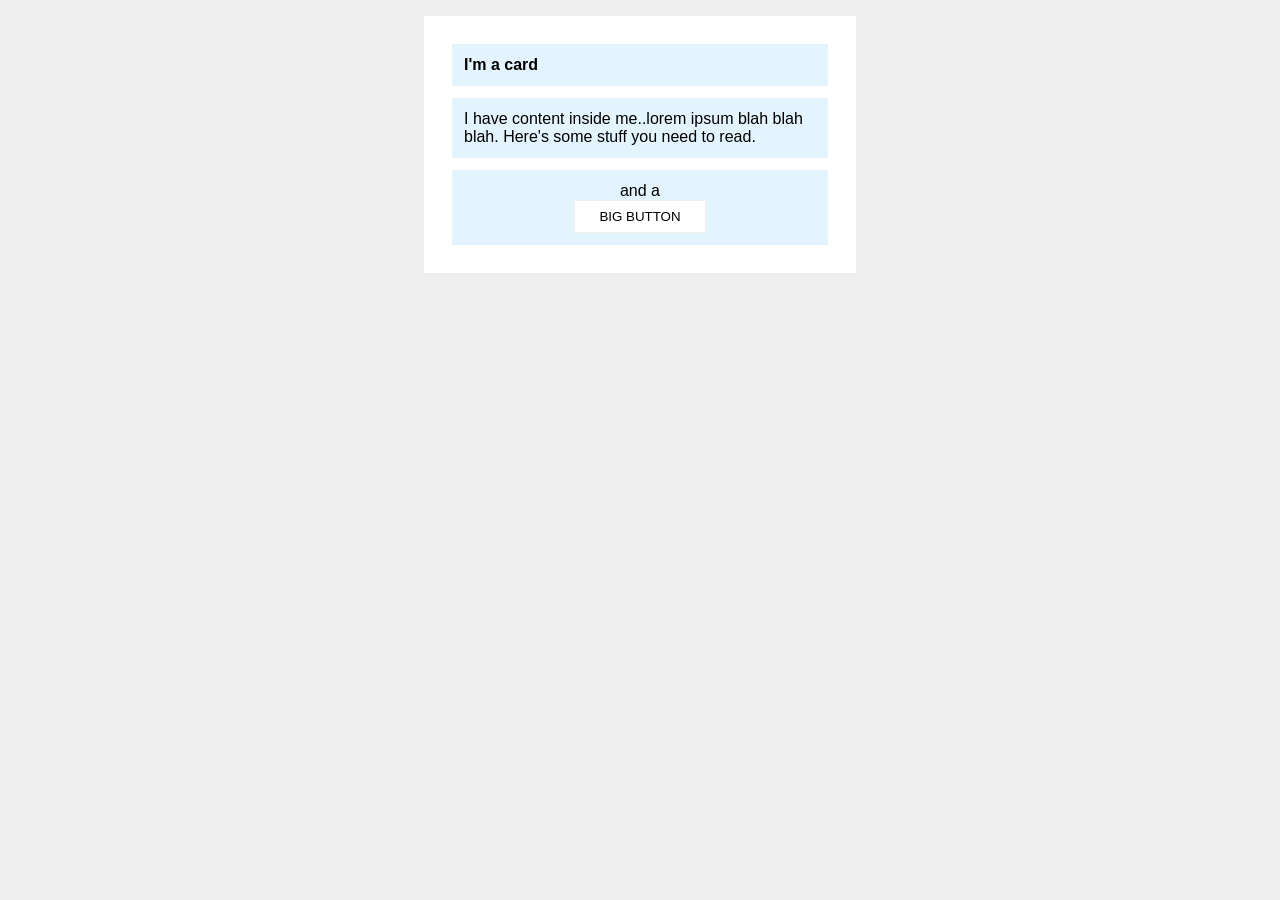
<file: foundations/block-and-inline/02-margin-and-padding-2/index.html>
<!DOCTYPE html>
<html lang="en">

<head>
  <meta charset="UTF-8">
  <meta http-equiv="X-UA-Compatible" content="IE=edge">
  <meta name="viewport" content="width=device-width, initial-scale=1.0">
  <title>Margin and Padding exercise 2</title>
  <link rel="stylesheet" href="style.css">
</head>

<body>
  <div class="card">
    <h1 class="title">I'm a card</h1>
    <div class="content">I have content inside me..lorem ipsum blah blah blah. Here's some stuff you need to read.</div>
    <div class="button-container">and a <button>BIG BUTTON</button></div>
  </div>
</body>

</html>
</file>
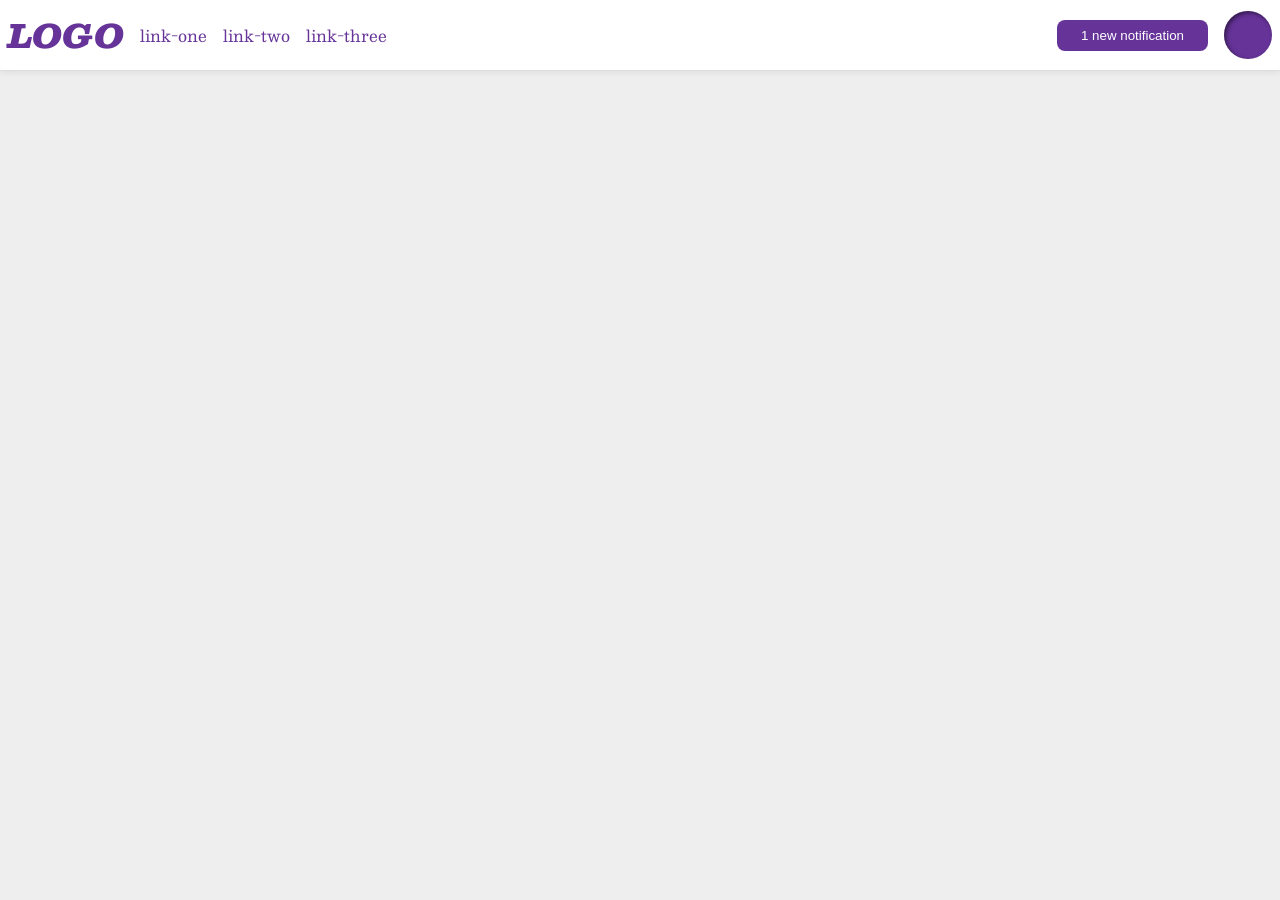
<file: foundations/flex/03-flex-header-2/index.html>
<!DOCTYPE html>
<html lang="en">

<head>
  <meta charset="UTF-8">
  <meta http-equiv="X-UA-Compatible" content="IE=edge">
  <meta name="viewport" content="width=device-width, initial-scale=1.0">
  <title>Flex Header 2</title>
  <link rel="stylesheet" href="style.css">
</head>

<body>
  <div class="header">
    <div class="left">
      <div class="logo">
        LOGO
      </div>
      <ul class="links">
        <li><a href="https://google.com">link-one</a></li>
        <li><a href="https://google.com">link-two</a></li>
        <li><a href="https://google.com">link-three</a></li>
      </ul>
    </div>
    <div class="right">
      <button class="notifications">
        1 new notification
      </button>
      <div class="profile-image"></div>
    </div>
  </div>
</body>

</html>
</file>
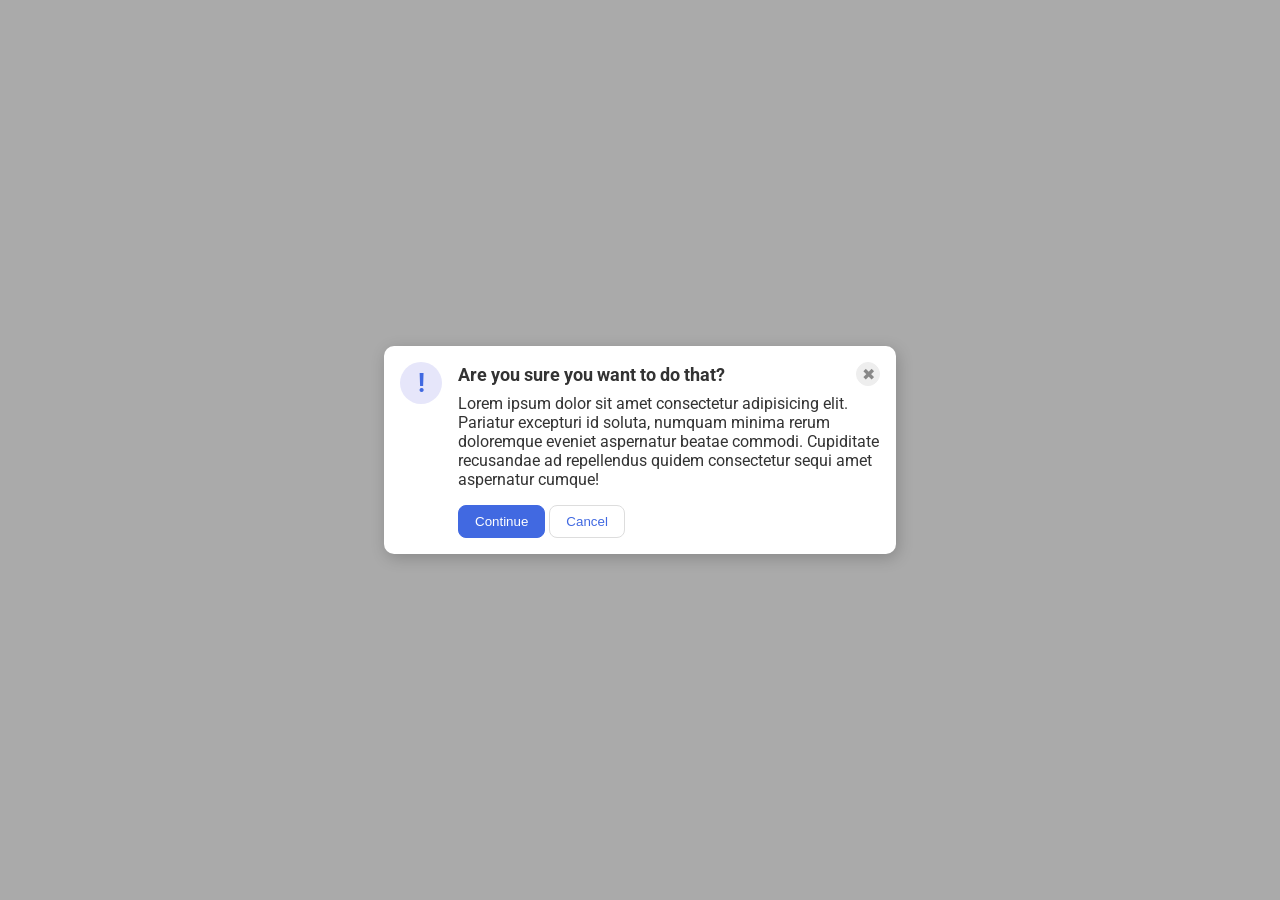
<file: foundations/flex/05-flex-modal/index.html>
<!DOCTYPE html>
<html lang="en">

<head>
  <meta charset="UTF-8">
  <meta http-equiv="X-UA-Compatible" content="IE=edge">
  <meta name="viewport" content="width=device-width, initial-scale=1.0">
  <link rel="stylesheet" href="style.css">
  <title>Modal</title>
</head>

<body>
  <div class="modal">
    <div class="icon">!</div>
    <div class="right">
      <div class="header">Are you sure you want to do that?
        <button class="close-button">✖</button>
      </div>
      <div class="text">Lorem ipsum dolor sit amet consectetur adipisicing elit. Pariatur excepturi id soluta, numquam
        minima rerum doloremque eveniet aspernatur beatae commodi. Cupiditate recusandae ad repellendus quidem
        consectetur
        sequi amet aspernatur cumque!</div>
      <div class="buttons">
        <button class="continue">Continue</button>
        <button class="cancel">Cancel</button>
      </div>
    </div>
  </div>
</body>

</html>
</file>
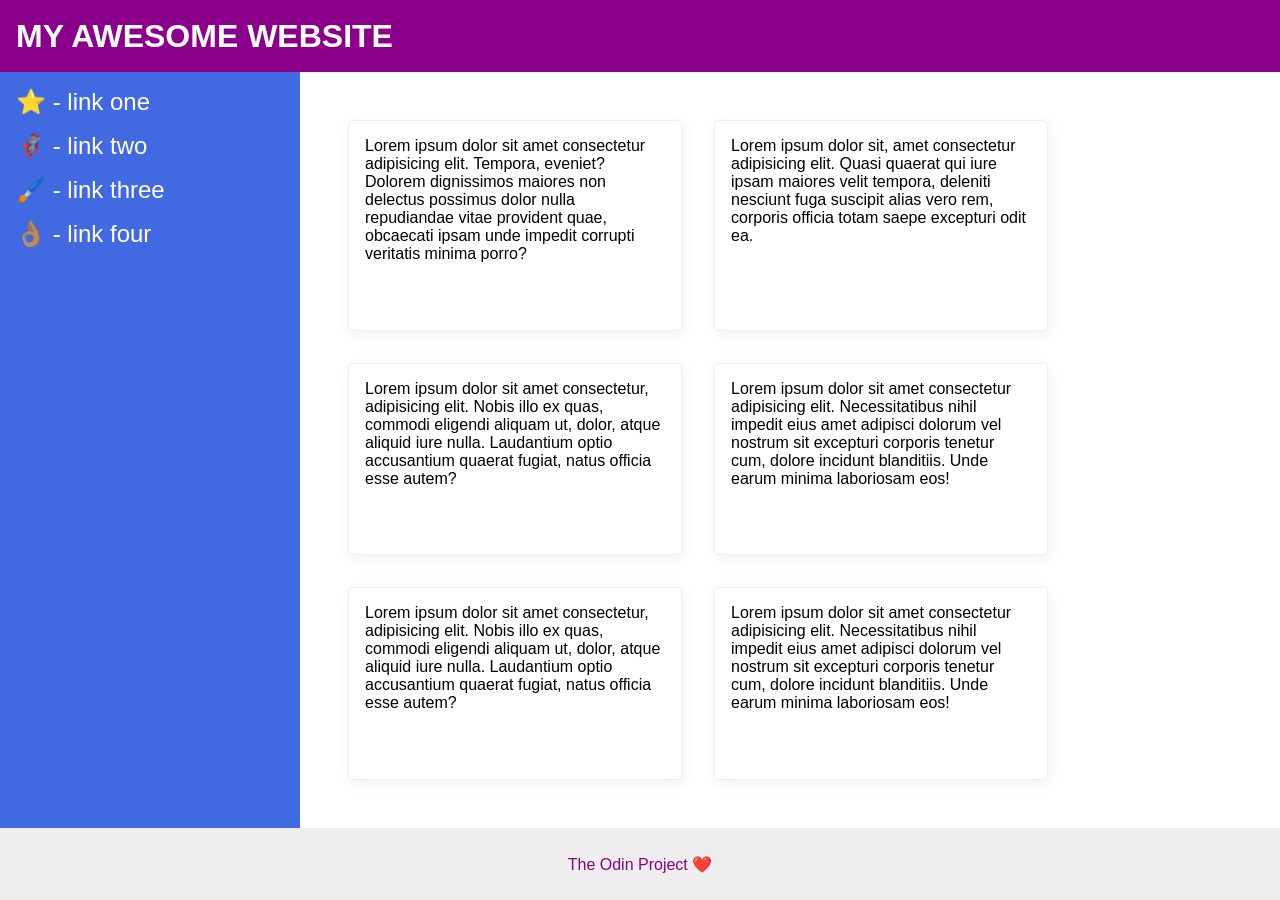
<file: foundations/flex/07-flex-layout-2/index.html>
<!DOCTYPE html>
<html lang="en">

<head>
  <meta charset="UTF-8">
  <meta http-equiv="X-UA-Compatible" content="IE=edge">
  <meta name="viewport" content="width=device-width, initial-scale=1.0">
  <title>The Holy Grail</title>
  <link rel="stylesheet" href="style.css">
</head>

<body>
  <div class="header">
    MY AWESOME WEBSITE
  </div>
  <div class="main">
    <div class="sidebar">
      <ul>
        <li><a href="#">⭐ - link one</a></li>
        <li><a href="#">🦸🏽‍♂️ - link two</a></li>
        <li><a href="#">🖌️ - link three</a></li>
        <li><a href="#">👌🏽 - link four</a></li>
      </ul>
    </div>
    <div class="content">
      <div class="card">Lorem ipsum dolor sit amet consectetur adipisicing elit. Tempora, eveniet? Dolorem dignissimos
        maiores non delectus possimus dolor nulla repudiandae vitae provident quae, obcaecati ipsam unde impedit
        corrupti
        veritatis minima porro?</div>
      <div class="card">Lorem ipsum dolor sit, amet consectetur adipisicing elit. Quasi quaerat qui iure ipsam maiores
        velit tempora, deleniti nesciunt fuga suscipit alias vero rem, corporis officia totam saepe excepturi odit ea.
      </div>
      <div class="card">Lorem ipsum dolor sit amet consectetur, adipisicing elit. Nobis illo ex quas, commodi eligendi
        aliquam ut, dolor, atque aliquid iure nulla. Laudantium optio accusantium quaerat fugiat, natus officia esse
        autem?</div>
      <div class="card">Lorem ipsum dolor sit amet consectetur adipisicing elit. Necessitatibus nihil impedit eius amet
        adipisci dolorum vel nostrum sit excepturi corporis tenetur cum, dolore incidunt blanditiis. Unde earum minima
        laboriosam eos!</div>
      <div class="card">Lorem ipsum dolor sit amet consectetur, adipisicing elit. Nobis illo ex quas, commodi eligendi
        aliquam ut, dolor, atque aliquid iure nulla. Laudantium optio accusantium quaerat fugiat, natus officia esse
        autem?</div>
      <div class="card">Lorem ipsum dolor sit amet consectetur adipisicing elit. Necessitatibus nihil impedit eius amet
        adipisci dolorum vel nostrum sit excepturi corporis tenetur cum, dolore incidunt blanditiis. Unde earum minima
        laboriosam eos!</div>
    </div>
  </div>
  <div class="footer">
    The Odin Project ❤️
  </div>
</body>

</html>
</file>
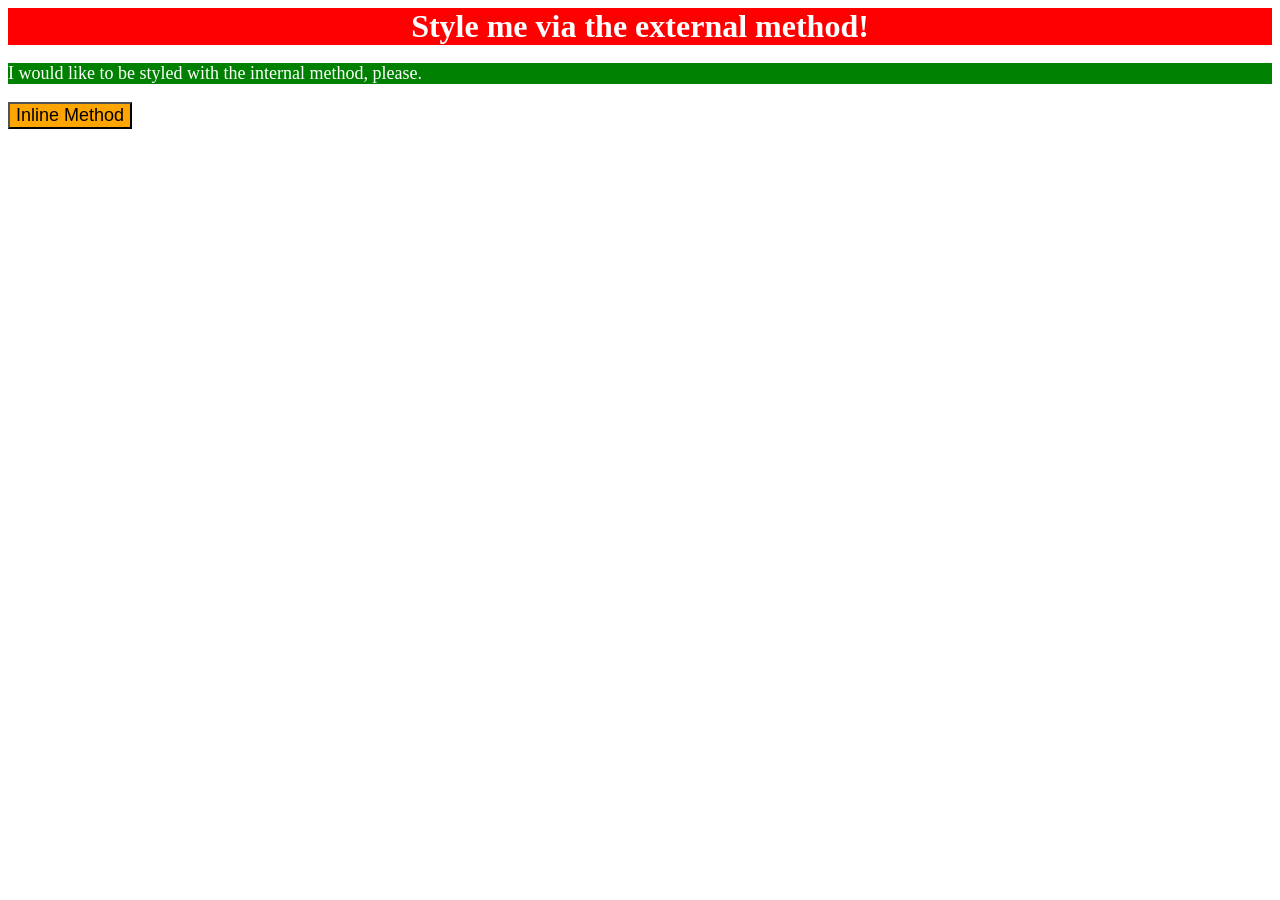
<file: foundations/intro-to-css/01-css-methods/index.html>
<!DOCTYPE html>
<html lang="en">

<head>
  <meta charset="UTF-8">
  <meta http-equiv="X-UA-Compatible" content="IE=edge">
  <meta name="viewport" content="width=device-width, initial-scale=1.0">
  <title>Methods for Adding CSS</title>
  <link rel="stylesheet" href="styles.css">
  <style>
    p {
      color: white;
      font-size: 18px;
      background-color: green;
    }
  </style>
</head>

<body>
  <div>Style me via the external method!</div>
  <p>I would like to be styled with the internal method, please.</p>
  <button style="background-color: orange; font-size: 18px;">Inline Method</button>
</body>

</html>
</file>
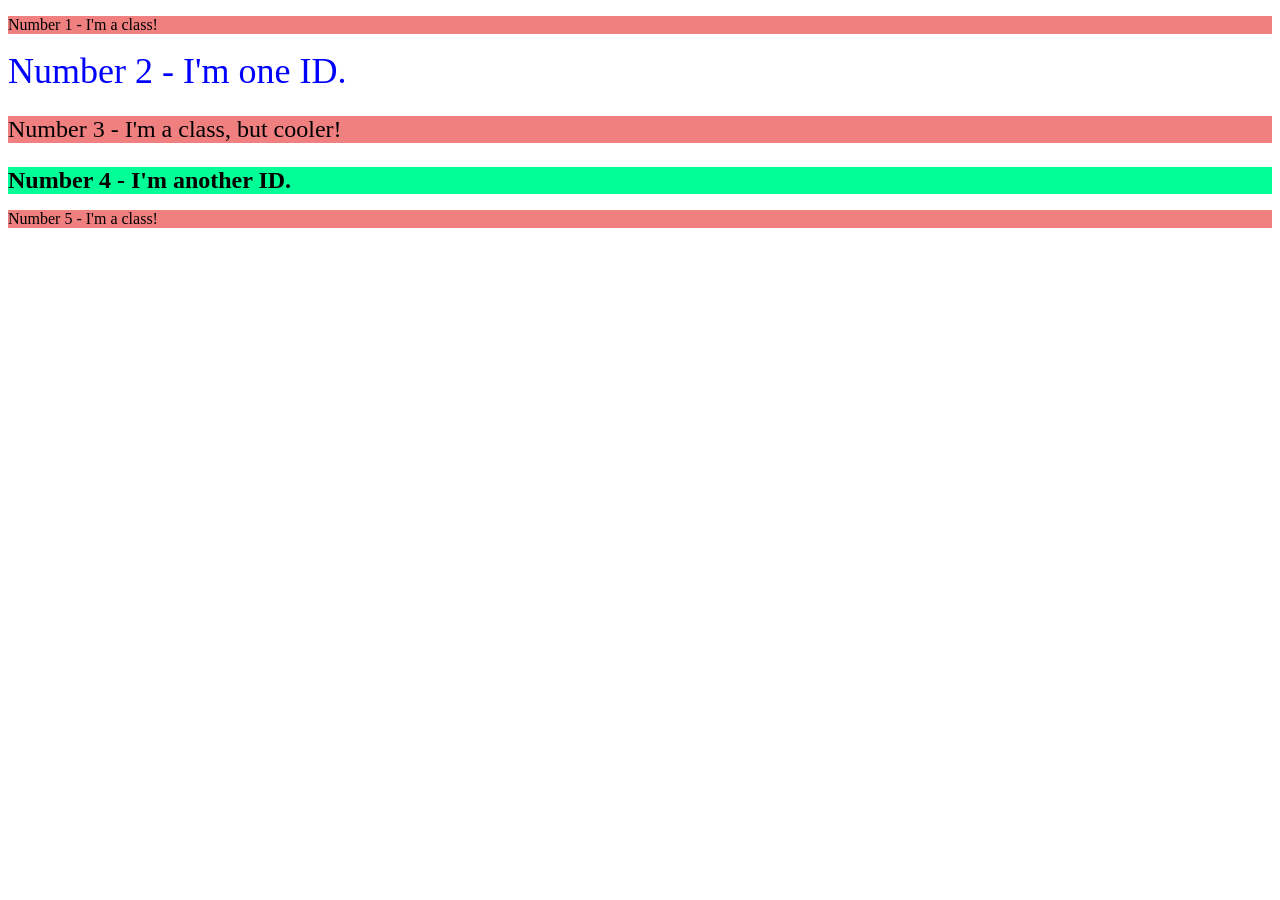
<file: foundations/intro-to-css/02-class-id-selectors/index.html>
<!DOCTYPE html>
<html lang="en">

<head>
  <meta charset="UTF-8">
  <meta http-equiv="X-UA-Compatible" content="IE=edge">
  <meta name="viewport" content="width=device-width, initial-scale=1.0">
  <title>Class and ID Selectors</title>
  <link rel="stylesheet" href="style.css">
</head>

<body>
  <p>Number 1 - I'm a class!</p>
  <div id="number-2">Number 2 - I'm one ID.</div>
  <p class="cool">Number 3 - I'm a class, but cooler!</p>
  <div id="number-4">Number 4 - I'm another ID.</div>
  <p>Number 5 - I'm a class!</p>
</body>

</html>
</file>
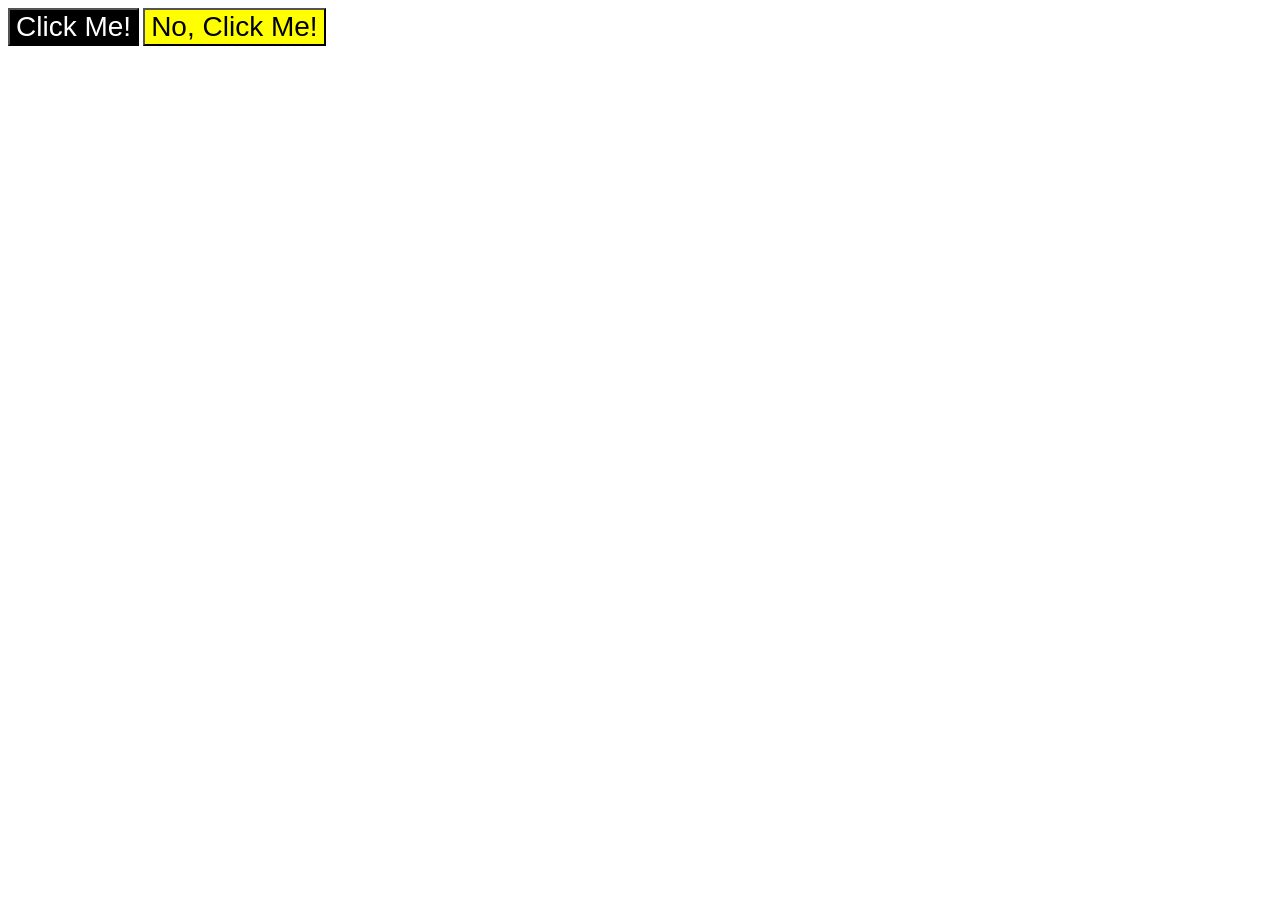
<file: foundations/intro-to-css/03-grouping-selectors/index.html>
<!DOCTYPE html>
<html lang="en">

<head>
  <meta charset="UTF-8">
  <meta http-equiv="X-UA-Compatible" content="IE=edge">
  <meta name="viewport" content="width=device-width, initial-scale=1.0">
  <title>Grouping Selectors</title>
  <link rel="stylesheet" href="style.css">
</head>

<body>
  <button class="pick-me">Click Me!</button>
  <button class="no-pick-me">No, Click Me!</button>
</body>

</html>
</file>
<file: foundations/block-and-inline/02-margin-and-padding-2/style.css>
body {
  background: #eee;
  font-family: sans-serif;
  font-size: 16px;
}

.card {
  width: 400px;
  background: #fff;
  margin: 16px auto;
  padding: 16px;
}

.title {
  background: #e3f4ff;
  margin: 12px;
  padding: 12px;
  font-size: 16px;
}

.content {
  background: #e3f4ff;
  margin: 12px;
  padding: 12px;
}

.button-container {
  background: #e3f4ff;
  text-align: center;
  margin: 12px;
  padding: 12px;
}

button {
  background: white;
  border: 1px solid #eee;
  display: block;
  margin: 0 auto;
  padding: 8px 24px;
}
</file>
<file: foundations/flex/03-flex-header-2/style.css>
/* this is some magical font-importing.  
you'll learn about it later. */
@import url('https://fonts.googleapis.com/css2?family=Besley:ital,wght@0,400;1,900&display=swap');

body {
  margin: 0;
  background: #eee;
  font-family: Besley, serif;
}

.header {
  background: white;
  border-bottom: 1px solid #ddd;
  box-shadow: 0 0 8px rgba(0, 0, 0, .1);
  display: flex;
  justify-content: space-between;
  padding: 8px;
}

.profile-image {
  background: rebeccapurple;
  box-shadow: inset 2px 2px 4px rgba(0, 0, 0, .5);
  border-radius: 50%;
  width: 48px;
  height: 48px;
}

.logo {
  color: rebeccapurple;
  font-size: 32px;
  font-weight: 900;
  font-style: italic;
}

button {
  border: none;
  border-radius: 8px;
  background: rebeccapurple;
  color: white;
  padding: 8px 24px;
}

a {
  /* this removes the line under our links */
  text-decoration: none;
  color: rebeccapurple;
}

ul {
  list-style-type: none;
  display: flex;
  gap: 16px;
  margin: 0;
  padding: 0;
}

.left,
.right {
  display: flex;
  align-items: center;
  gap: 16px;
}
</file>
<file: foundations/flex/05-flex-modal/style.css>
@import url('https://fonts.googleapis.com/css2?family=Roboto:wght@400;700&display=swap');

html,
body {
  height: 100%;
}

body {
  font-family: Roboto, sans-serif;
  margin: 0;
  background: #aaa;
  color: #333;
  /* I'll give you this one for free lol */
  display: flex;
  align-items: center;
  justify-content: center;
}

.modal {
  background: white;
  width: 480px;
  border-radius: 10px;
  box-shadow: 2px 4px 16px rgba(0, 0, 0, .2);
  padding: 16px;
  display: flex;
  justify-content: space-between;
  gap: 16px;
}


.icon {
  color: royalblue;
  font-size: 26px;
  font-weight: 700;
  background: lavender;
  width: 42px;
  height: 42px;
  border-radius: 50%;
  display: flex;
  align-items: center;
  justify-content: center;
  flex-shrink: 0;
}

.header {
  display: flex;
  justify-content: space-between;
  align-items: center;
  font-size: 18px;
  font-weight: 700;
  margin-bottom: 8px;
}

.close-button {
  background: #eee;
  border-radius: 50%;
  color: #888;
  font-weight: 400;
  font-size: 16px;
  height: 24px;
  width: 24px;
  display: flex;
  align-items: center;
  justify-content: center;
  border: 1px solid #eee;
  padding: 0;
}

.buttons {
  display: flex;
  justify-content: flex-start;
  gap: 4px;
  margin-top: 16px;
}

button {
  cursor: pointer;
  padding: 8px 16px;
  border-radius: 8px;
}

button.continue {
  background: royalblue;
  border: 1px solid royalblue;
  color: white;
}

button.cancel {
  background: white;
  border: 1px solid #ddd;
  color: royalblue;
}
</file>
<file: foundations/flex/07-flex-layout-2/style.css>
body {
  font-family: -apple-system, BlinkMacSystemFont, 'Segoe UI', Roboto, Oxygen, Ubuntu, Cantarell, 'Open Sans', 'Helvetica Neue', sans-serif;
  margin: 0;
  min-height: 100vh;
  display: flex;
  flex-direction: column;
}

.header {
  height: 72px;
  background: darkmagenta;
  color: white;
  display: flex;
  align-items: center;
  padding: 0 16px;
  font-size: 32px;
  font-weight: 900;
}

.footer {
  height: 72px;
  background: #eee;
  color: darkmagenta;
  display: flex;
  align-items: center;
  justify-content: center;
}

.sidebar {
  width: 300px;
  background: royalblue;
  box-sizing: border-box;
  flex-shrink: 0;
  padding: 16px;
}

ul {
  list-style: none;
  margin: 0;
  padding: 0;
}

li {
  margin-bottom: 16px;
}


ul li a {
  text-decoration: none;
  color: white;
  font-size: 24px;
}

.content {
  display: flex;
  gap: 32px;
  padding: 48px;
  flex-wrap: wrap;
}

.card {
  border: 1px solid #eee;
  box-shadow: 2px 4px 16px rgba(0, 0, 0, .06);
  border-radius: 4px;
  padding: 16px;
  width: 300px;
}

.main {
  flex: 1;
  display: flex;
}
</file>
<file: foundations/intro-to-css/01-css-methods/styles.css>
div {
    background-color: red;
    color: white;
    font-size: 32px;
    text-align: center;
    font-weight: bold;
}
</file>
<file: foundations/intro-to-css/02-class-id-selectors/style.css>
/* Add CSS Styling */
p {
    background-color: lightcoral;
    font: Verdana, "DejaVu Sans", sans-serif;
}

.cool {
    font-size: 24px;
}

#number-2 {
    color: rgb(0, 0, 255);
    font-size: 36px;
}

#number-4 {
    background-color: rgb(0, 255, 150);
    font-size: 24px;
    font-weight: bold;
}
</file>
<file: foundations/intro-to-css/03-grouping-selectors/style.css>
/* Add CSS Styling */
button {
    font-size: 28px;
    font-family: Helvetica, "Times New Roman", sans-serif;
}

.pick-me {
    background-color: black;
    color: white;
}

.no-pick-me {
    background-color: yellow;
}
</file>
